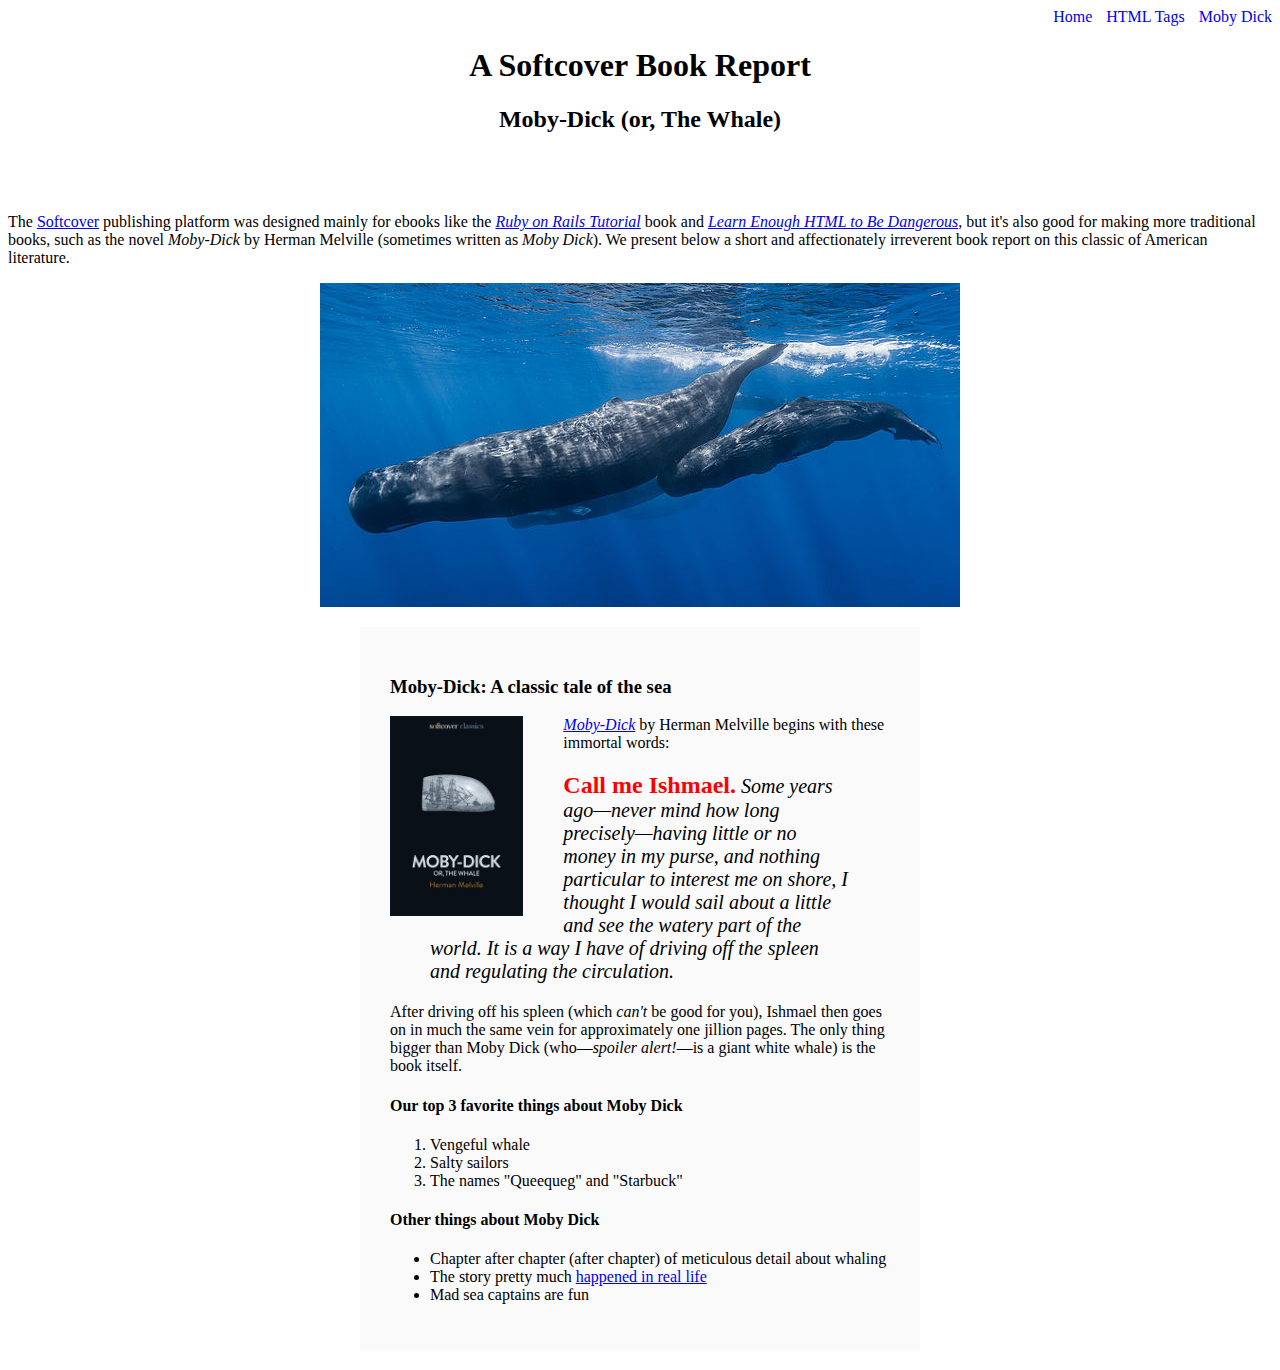
<file: moby_dick.html>
<!DOCTYPE html>
<html lang="en">
<head>
	<meta charset="utf-8">
	<title>Moby Dick</title>
	<link rel="stylesheet" href="css/main.css">
</head>
<body vlink="blue">
	<div id="main-nav" class="nav-menu">
		<a href="index.html" class="nav-link">Home</a>
		<a href="tags.html" class="nav-spacing nav-link">HTML Tags</a>
		<a href="moby_dick.html" class="nav-spacing nav-link">Moby Dick</a>
	</div>
	<header class="header">
		<h1>A Softcover Book Report</h1>
		<h2>Moby-Dick (or, The Whale)</h2>
	</header>

	<div>
		<p>
			The <a href="https://www.softcover.io">Softcover</a> publishing platform was designed mainly for ebooks like the <a href="https://railstutorial.org/book"><em>Ruby on Rails Tutorial</em></a> book and <a href="https://learnenough.com/html"><em>Learn Enough HTML to Be Dangerous</em></a>, but it's also good for making more traditional books, such as the novel <em>Moby-Dick</em> by Herman Melville (sometimes written as <em>Moby Dick</em>). We present below a short and affectionately irreverent book report on this classic of American literature.
		</p>
	</div>

	<a href="https://commons.wikimedia.org/wiki/File:Sperm_whale_pod.jpg">
		<img src="images/sperm_whales.jpg" alt="Sperm whales" class="image">
	</a>

	<div class="book-report">
		<h3>Moby-Dick: A classic tale of the sea</h3>

		<a href="https://www.softcover.io/read/6070fb03/moby-dick" target="_blank" rel="noopener">
			<img src="images/moby_dick.png" alt="Moby Dick" height="200px" class="book-image">
		</a>

		<p>
			<a href="https://www.softcover.io/read/6070fb03/moby-dick" target="_blank" rel="noopener"><em>Moby-Dick</em></a> by Herman Melville begins with these immortal words:
		</p>

		<blockquote class="blockquote">
			<p>
				<span class="span">Call me Ishmael.</span> Some years ago&mdash;never mind how long precisely&mdash;having little or no money in my purse, and nothing particular to interest me on shore, I thought I would sail about a little and see the watery part of the world. It is a way I have of driving off the spleen and regulating the circulation.
			</p>
		</blockquote>

		<p>
			After driving off his spleen (which <em>can't</em> be good for you), Ishmael then goes on in much the same vein for approximately one jillion pages. The only thing bigger than Moby Dick (who&mdash;<em>spoiler alert!</em>&mdash;is a giant white whale) is the book itself.
		</p>
	
		<h4>Our top 3 favorite things about Moby Dick</h4>

		<ol>
			<li>Vengeful whale</li>
			<li>Salty sailors</li>
			<li>The names "Queequeg" and "Starbuck"</li>
		</ol>

		<h4>Other things about Moby Dick</h4>

		<ul>
			<li>
				Chapter after chapter (after chapter) of meticulous detail about whaling
			</li>
			<li>
				The story pretty much <a href="https://en.wikipedia.org/wiki/Essex_(whaleship)" target="_blank" rel="noopener">happened in real life</a>
			</li>
			<li>Mad sea captains are fun</li>
		</ul>
	</div>
</body>
</html>
</file>
<file: css/main.css>
.nav-menu {
	text-align: right;
}
.nav-spacing {
	margin: 0 0 0 10px;
}
.nav-link {
	text-decoration: none;
}
.image-link {
	text-decoration: none;
}
.table-data {
	padding: 15px;
}
.header {
	text-align: center; 
	margin: 0 0 80px;
}
.image {
	display: block;
	margin: 0 auto;"
}
.book-report {
	width: 500px; 
	margin: 20px auto; 
	padding: 30px; 
	background-color: #fafafa;
}
.book-image {
	float: left; 
	margin: 0 40px 0 0;
}
.blockquote {
	font-style: italic; 
	font-size: 20px;
}
.span {
	font-style: normal; 
	font-size: 24px; 
	font-weight: bold; 
	color: red;
}
</file>
